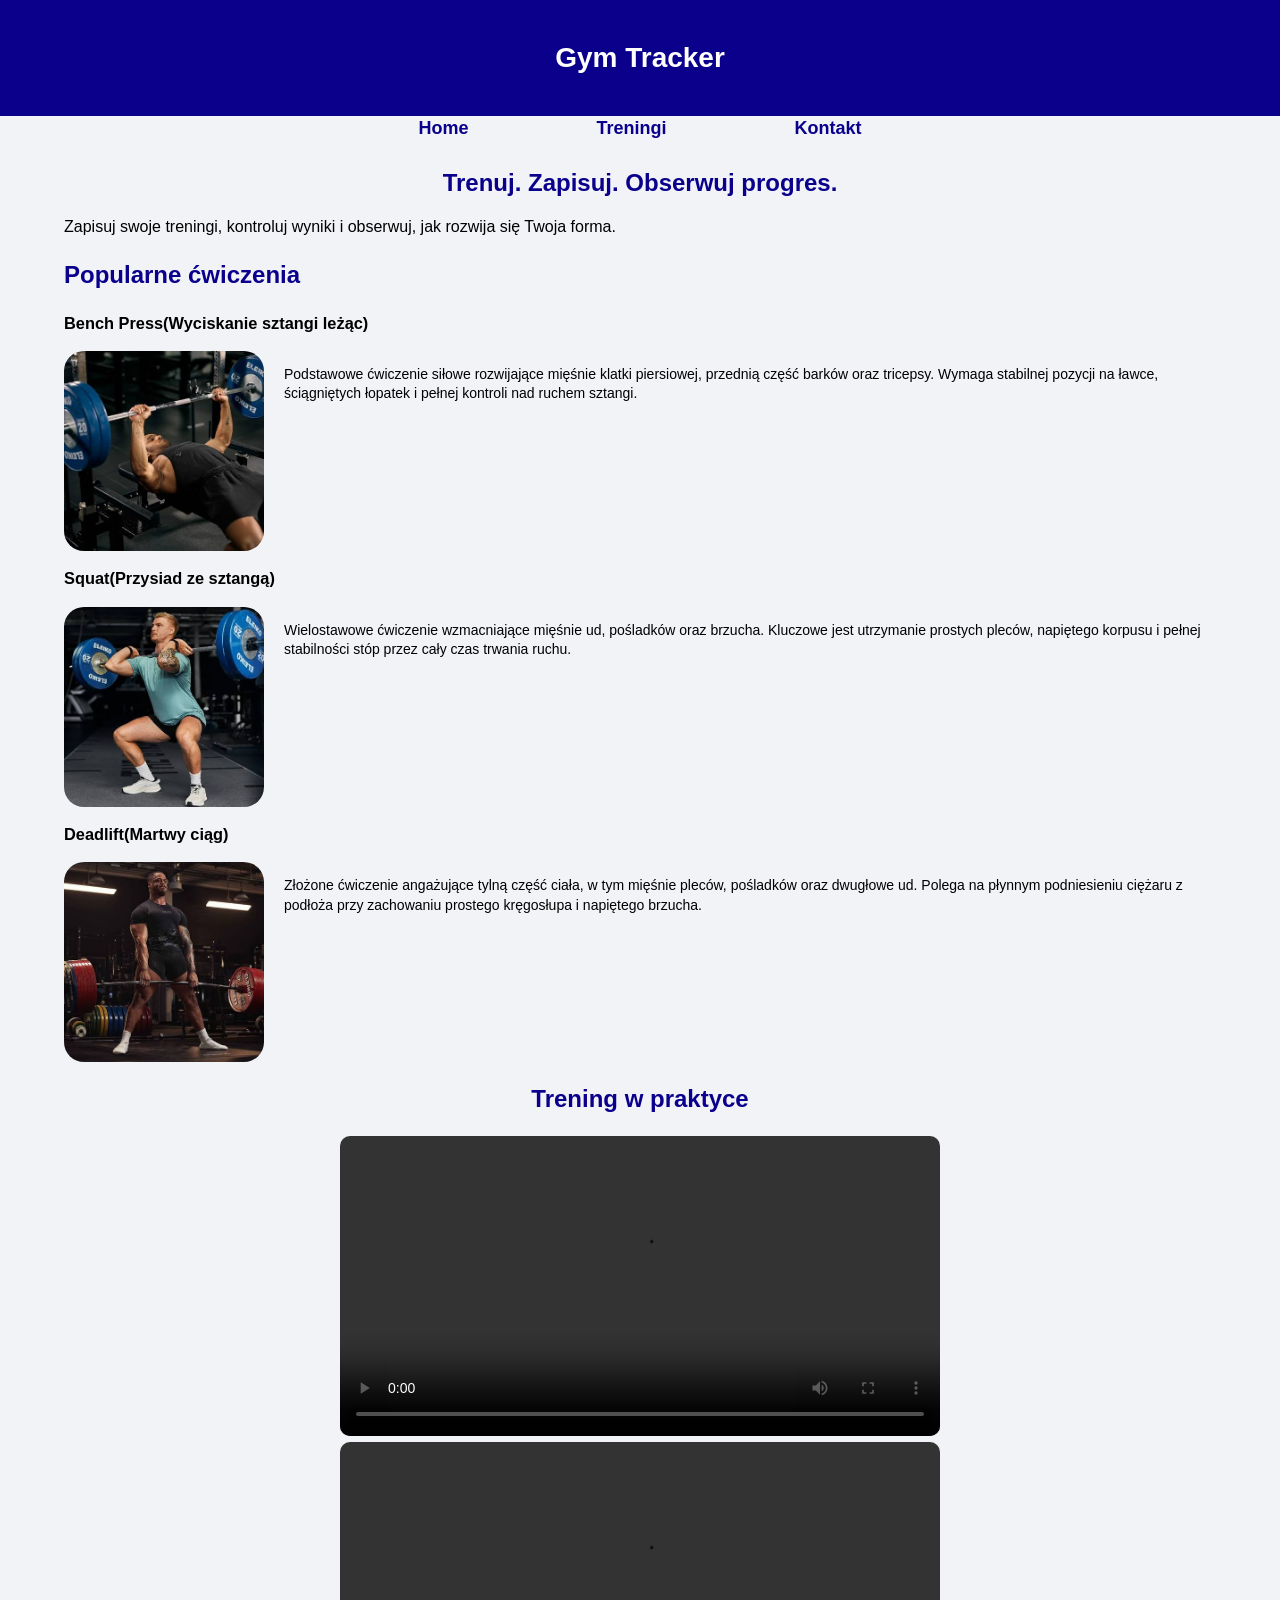
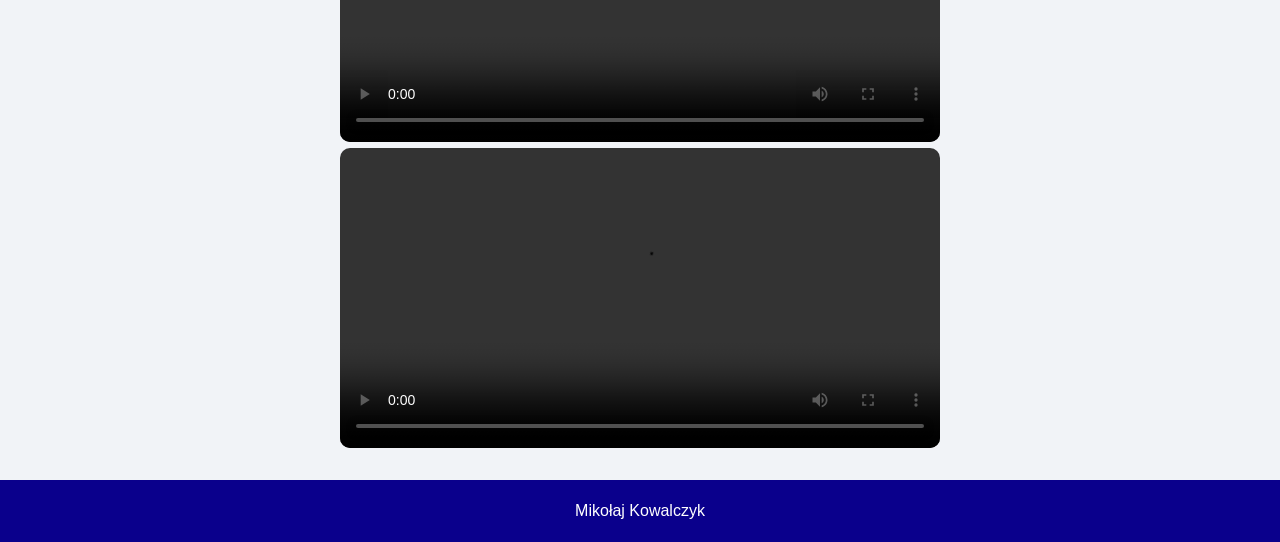
<file: index.html>
<!doctype html>
<html lang="pl">
  <head>
    <meta charset="UTF-8" />
    <meta http-equiv="refresh" content="0; url=./Projekt_1/" />
    <title>Redirecting...</title>
  </head>
  <body>
    <p>
      Przekierowywanie do projektu... <a href="./Projekt_1/">Kliknij tutaj</a>.
    </p>
  </body>
</html>
</file>
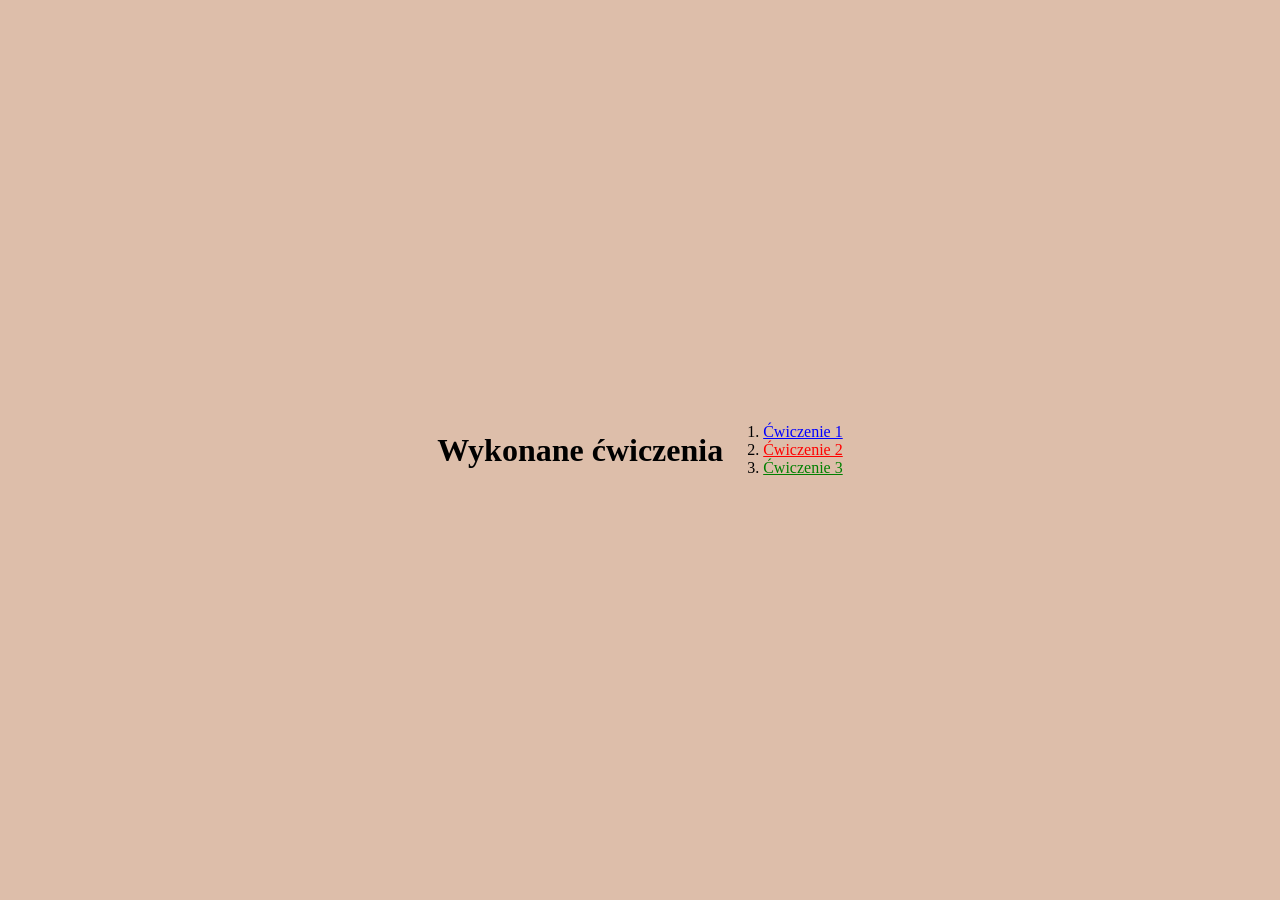
<file: Lab_01/index.html>
<!doctype html>
<html lang="pl">
  <head>
    <meta charset="UTF-8" />
    <meta name="viewport" content="width=device-width, initial-scale=1.0" />
    <title>My Website</title>
    <link rel="stylesheet" href="./style.css" />
  </head>
  <body>
    <main class="main-container">
      <h1>Wykonane ćwiczenia</h1>
      <ol>
        <li><a class="link-1" href="cwiczenie1.html">Ćwiczenie 1</a></li>
        <li><a class="link-2" href="cwiczenie2.html">Ćwiczenie 2</a></li>
        <li><a class="link-3" href="cwiczenie3.html">Ćwiczenie 3</a></li>
      </ol>
    </main>
    <script src="index.js"></script>
  </body>
</html>
</file>
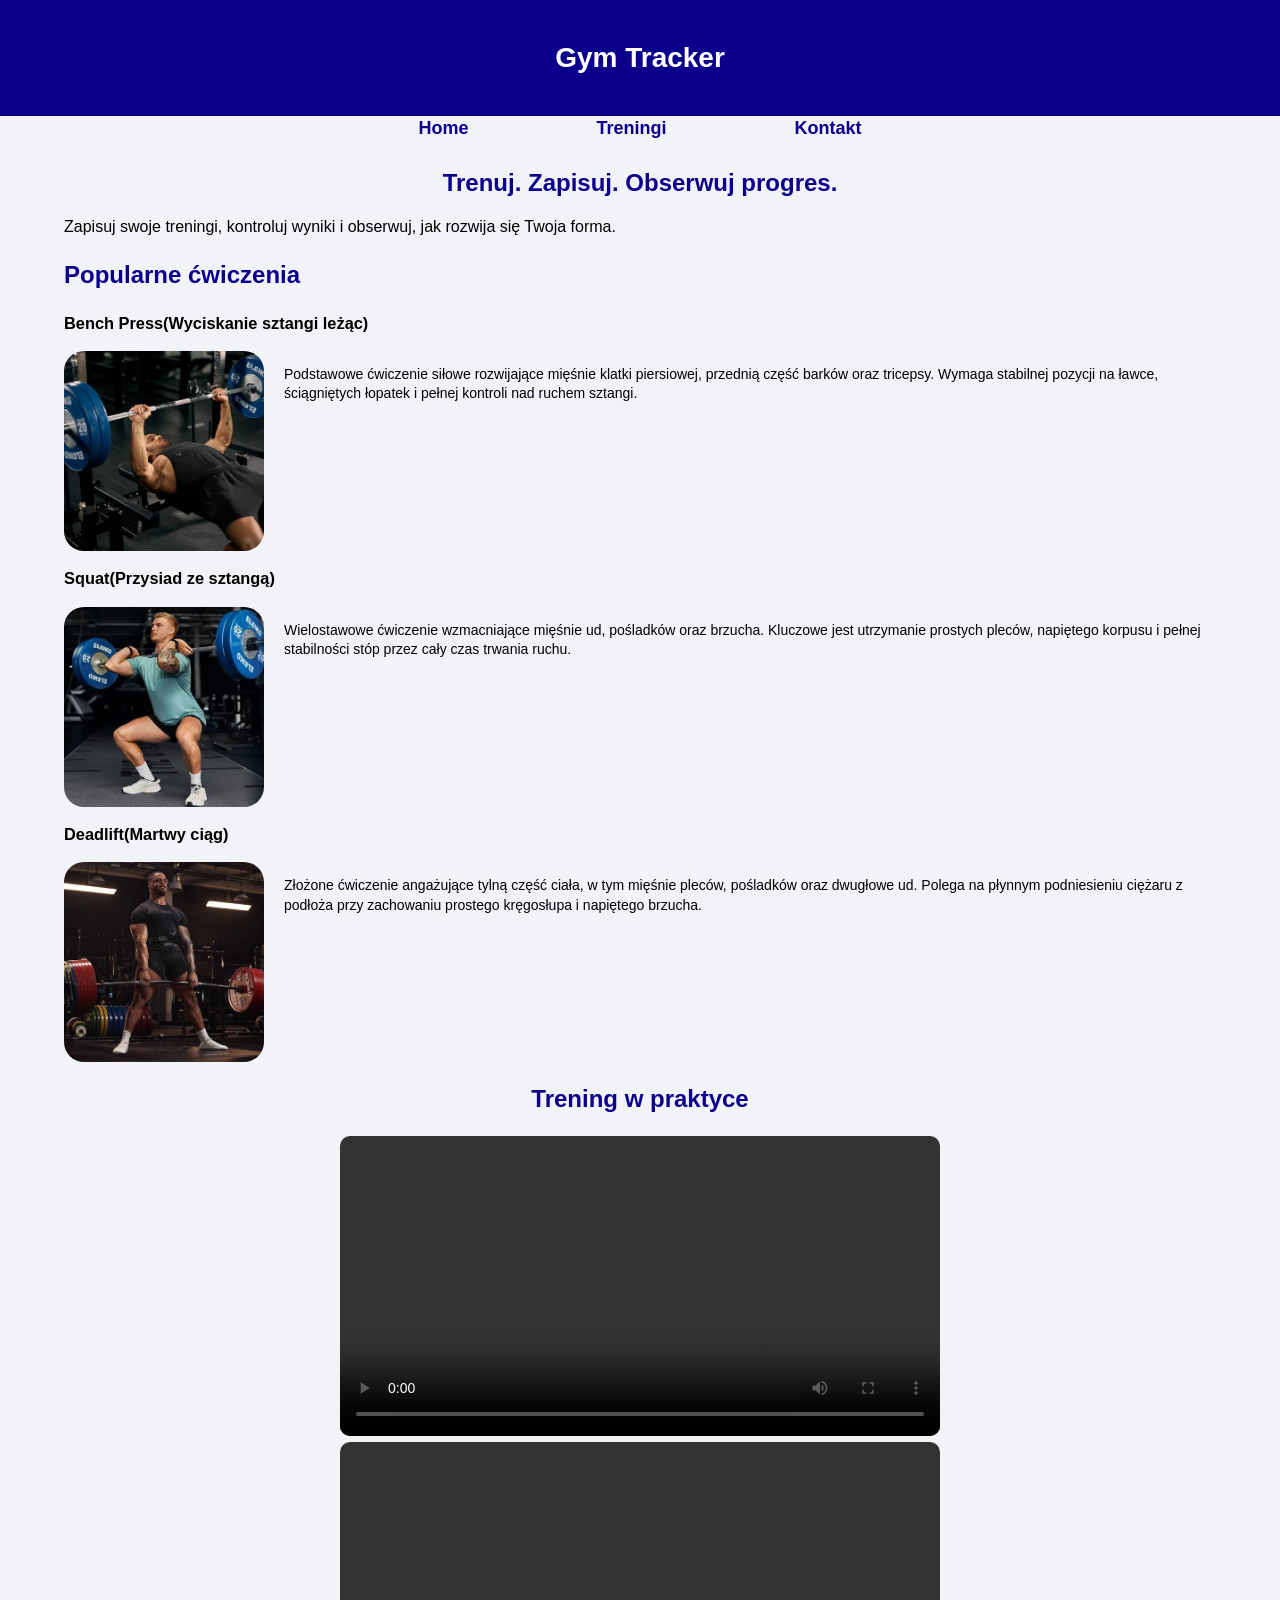
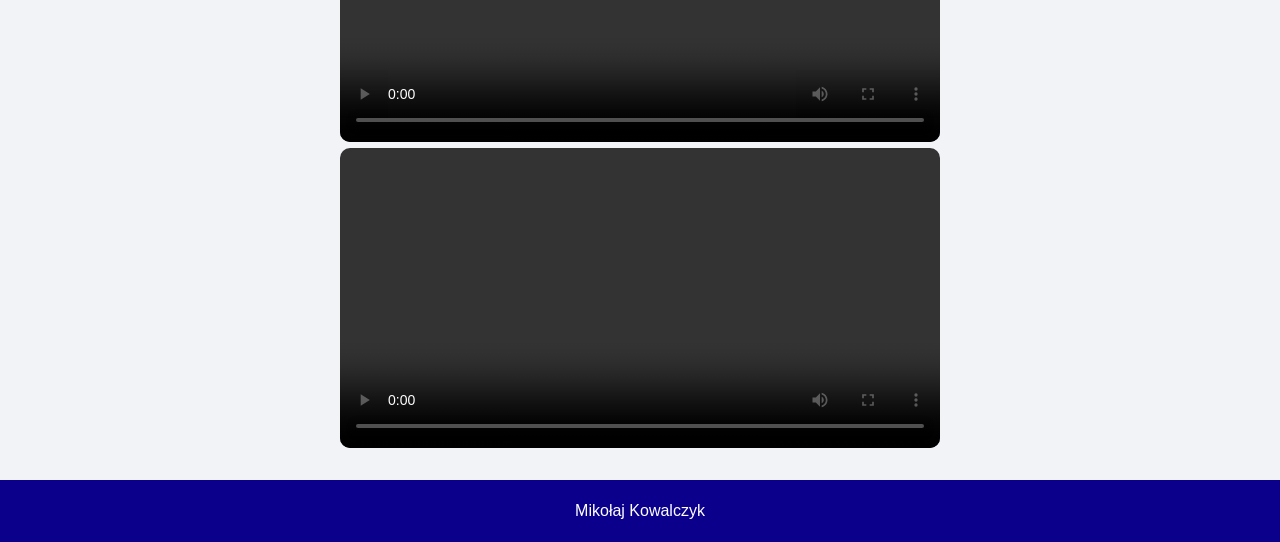
<file: Projekt_1/index.html>
<!doctype html>
<html lang="pl">
  <head>
    <meta charset="UTF-8" />
    <meta name="viewport" content="width=device-width, initial-scale=1.0" />
    <title>Gym Tracker - Strona główna</title>
    <link rel="stylesheet" href="./style.css" />
  </head>

  <body>
    <header>Gym Tracker</header>
    <nav>
      <ul>
        <li><a href="index.html">Home</a></li>
        <li><a href="treningi.html">Treningi</a></li>
        <li><a href="kontakt.html">Kontakt</a></li>
      </ul>
    </nav>
    <main class="main-container">
      <section>
        <h1>Trenuj. Zapisuj. Obserwuj progres.</h1>
        <p>
          Zapisuj swoje treningi, kontroluj wyniki i obserwuj, jak rozwija się
          Twoja forma.
        </p>
      </section>

      <section>
        <h2>Popularne ćwiczenia</h2>

        <article>
          <h3>Bench Press(Wyciskanie sztangi leżąc)</h3>
          <div>
            <img src="bench-press.jpg" alt="Bench Press photo" class="photo" />
            <p>
              Podstawowe ćwiczenie siłowe rozwijające mięśnie klatki piersiowej,
              przednią część barków oraz tricepsy. Wymaga stabilnej pozycji na
              ławce, ściągniętych łopatek i pełnej kontroli nad ruchem sztangi.
            </p>
          </div>
        </article>

        <article>
          <h3>Squat(Przysiad ze sztangą)</h3>
          <div>
            <img src="squat.jpg" alt="Squat photo" class="photo" />
            <p>
              Wielostawowe ćwiczenie wzmacniające mięśnie ud, pośladków oraz
              brzucha. Kluczowe jest utrzymanie prostych pleców, napiętego
              korpusu i pełnej stabilności stóp przez cały czas trwania ruchu.
            </p>
          </div>
        </article>

        <article>
          <h3>Deadlift(Martwy ciąg)</h3>
          <div>
            <img src="deadlift.jpg" alt="Deadlift photo" class="photo" />
            <p>
              Złożone ćwiczenie angażujące tylną część ciała, w tym mięśnie
              pleców, pośladków oraz dwugłowe ud. Polega na płynnym podniesieniu
              ciężaru z podłoża przy zachowaniu prostego kręgosłupa i napiętego
              brzucha.
            </p>
          </div>
        </article>
      </section>
      <section class="sekcja-filmy">
        <h2>Trening w praktyce</h2>
        <video controls width="600">
          <source src="bench-press.mp4" type="video/mp4" />
          Twoje urządzenie nie obsługuje wideo.
        </video>
        <video controls width="600">
          <source src="squat.mp4" type="video/mp4" />
          Twoje urządzenie nie obsługuje wideo.
        </video>
        <video controls width="600">
          <source src="deadlift.mp4" type="video/mp4" />
          Twoje urządzenie nie obsługuje wideo.
        </video>
      </section>
    </main>

    <footer>Mikołaj Kowalczyk</footer>
    <script src="index.js"></script>
  </body>
</html>
</file>
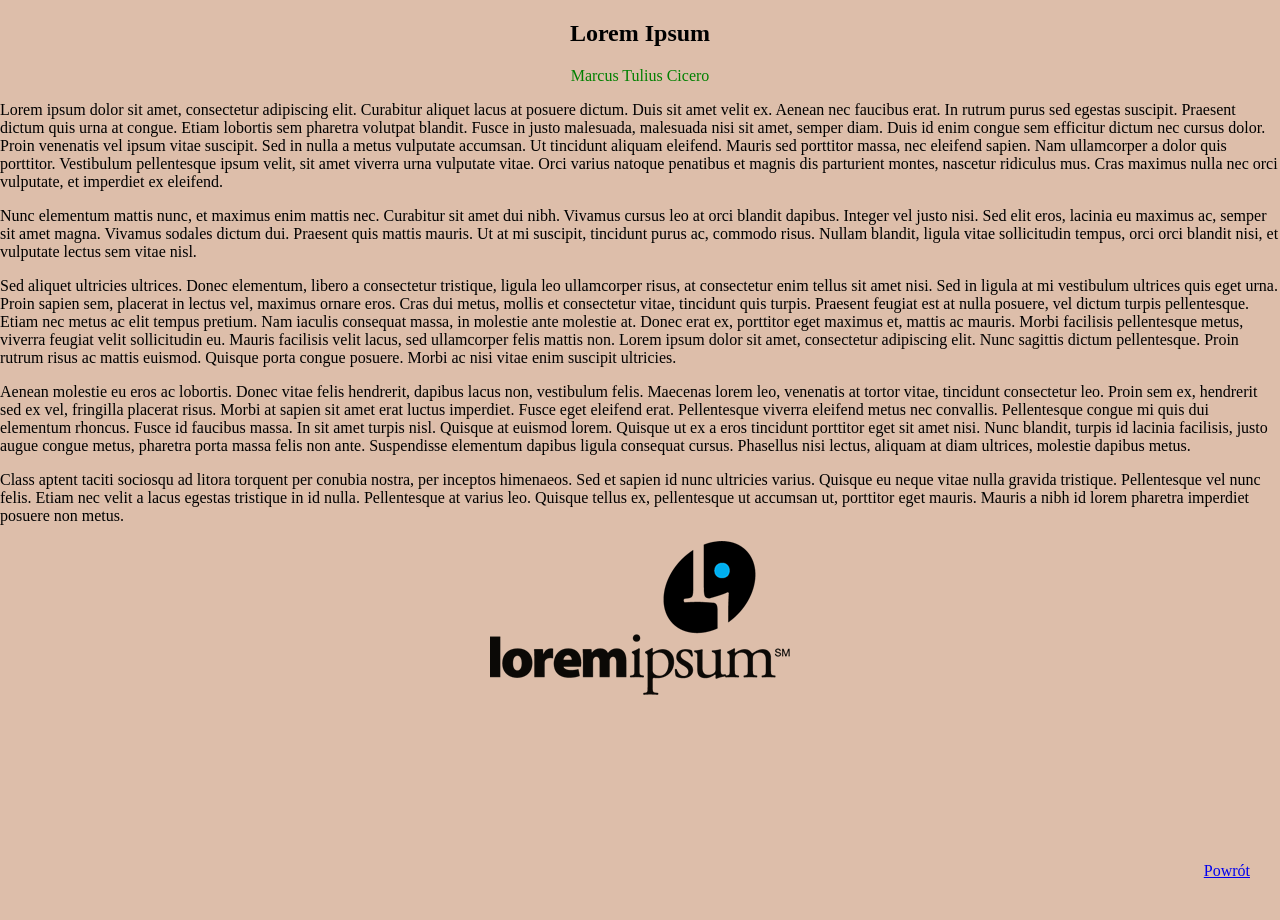
<file: Lab_01/cwiczenie1.html>
<!doctype html>
<html lang="pl">
  <head>
    <meta charset="UTF-8" />
    <meta name="viewport" content="width=device-width, initial-scale=1.0" />
    <title>Ćwiczenie 1</title>
    <link rel="stylesheet" href="./style.css" />
  </head>
  <body>
    <article>
      <h1 class="title">Lorem Ipsum</h1>
      <span class="author">Marcus Tulius Cicero</span>
      <p>
        Lorem ipsum dolor sit amet, consectetur adipiscing elit. Curabitur
        aliquet lacus at posuere dictum. Duis sit amet velit ex. Aenean nec
        faucibus erat. In rutrum purus sed egestas suscipit. Praesent dictum
        quis urna at congue. Etiam lobortis sem pharetra volutpat blandit. Fusce
        in justo malesuada, malesuada nisi sit amet, semper diam. Duis id enim
        congue sem efficitur dictum nec cursus dolor. Proin venenatis vel ipsum
        vitae suscipit. Sed in nulla a metus vulputate accumsan. Ut tincidunt
        aliquam eleifend. Mauris sed porttitor massa, nec eleifend sapien. Nam
        ullamcorper a dolor quis porttitor. Vestibulum pellentesque ipsum velit,
        sit amet viverra urna vulputate vitae. Orci varius natoque penatibus et
        magnis dis parturient montes, nascetur ridiculus mus. Cras maximus nulla
        nec orci vulputate, et imperdiet ex eleifend.
      </p>
      <p>
        Nunc elementum mattis nunc, et maximus enim mattis nec. Curabitur sit
        amet dui nibh. Vivamus cursus leo at orci blandit dapibus. Integer vel
        justo nisi. Sed elit eros, lacinia eu maximus ac, semper sit amet magna.
        Vivamus sodales dictum dui. Praesent quis mattis mauris. Ut at mi
        suscipit, tincidunt purus ac, commodo risus. Nullam blandit, ligula
        vitae sollicitudin tempus, orci orci blandit nisi, et vulputate lectus
        sem vitae nisl.
      </p>
      <p>
        Sed aliquet ultricies ultrices. Donec elementum, libero a consectetur
        tristique, ligula leo ullamcorper risus, at consectetur enim tellus sit
        amet nisi. Sed in ligula at mi vestibulum ultrices quis eget urna. Proin
        sapien sem, placerat in lectus vel, maximus ornare eros. Cras dui metus,
        mollis et consectetur vitae, tincidunt quis turpis. Praesent feugiat est
        at nulla posuere, vel dictum turpis pellentesque. Etiam nec metus ac
        elit tempus pretium. Nam iaculis consequat massa, in molestie ante
        molestie at. Donec erat ex, porttitor eget maximus et, mattis ac mauris.
        Morbi facilisis pellentesque metus, viverra feugiat velit sollicitudin
        eu. Mauris facilisis velit lacus, sed ullamcorper felis mattis non.
        Lorem ipsum dolor sit amet, consectetur adipiscing elit. Nunc sagittis
        dictum pellentesque. Proin rutrum risus ac mattis euismod. Quisque porta
        congue posuere. Morbi ac nisi vitae enim suscipit ultricies.
      </p>
      <p>
        Aenean molestie eu eros ac lobortis. Donec vitae felis hendrerit,
        dapibus lacus non, vestibulum felis. Maecenas lorem leo, venenatis at
        tortor vitae, tincidunt consectetur leo. Proin sem ex, hendrerit sed ex
        vel, fringilla placerat risus. Morbi at sapien sit amet erat luctus
        imperdiet. Fusce eget eleifend erat. Pellentesque viverra eleifend metus
        nec convallis. Pellentesque congue mi quis dui elementum rhoncus. Fusce
        id faucibus massa. In sit amet turpis nisl. Quisque at euismod lorem.
        Quisque ut ex a eros tincidunt porttitor eget sit amet nisi. Nunc
        blandit, turpis id lacinia facilisis, justo augue congue metus, pharetra
        porta massa felis non ante. Suspendisse elementum dapibus ligula
        consequat cursus. Phasellus nisi lectus, aliquam at diam ultrices,
        molestie dapibus metus.
      </p>
      <p>
        Class aptent taciti sociosqu ad litora torquent per conubia nostra, per
        inceptos himenaeos. Sed et sapien id nunc ultricies varius. Quisque eu
        neque vitae nulla gravida tristique. Pellentesque vel nunc felis. Etiam
        nec velit a lacus egestas tristique in id nulla. Pellentesque at varius
        leo. Quisque tellus ex, pellentesque ut accumsan ut, porttitor eget
        mauris. Mauris a nibh id lorem pharetra imperdiet posuere non metus.
      </p>
    </article>
    <div class="obrazek">
      <img src="Lorem_Ipsum-logo.png" alt="Logo Lorem Ipsum" />
    </div>
    <script src="index.js"></script>
    <a href="index.html" class="index-link"> Powrót</a>
  </body>
</html>
</file>
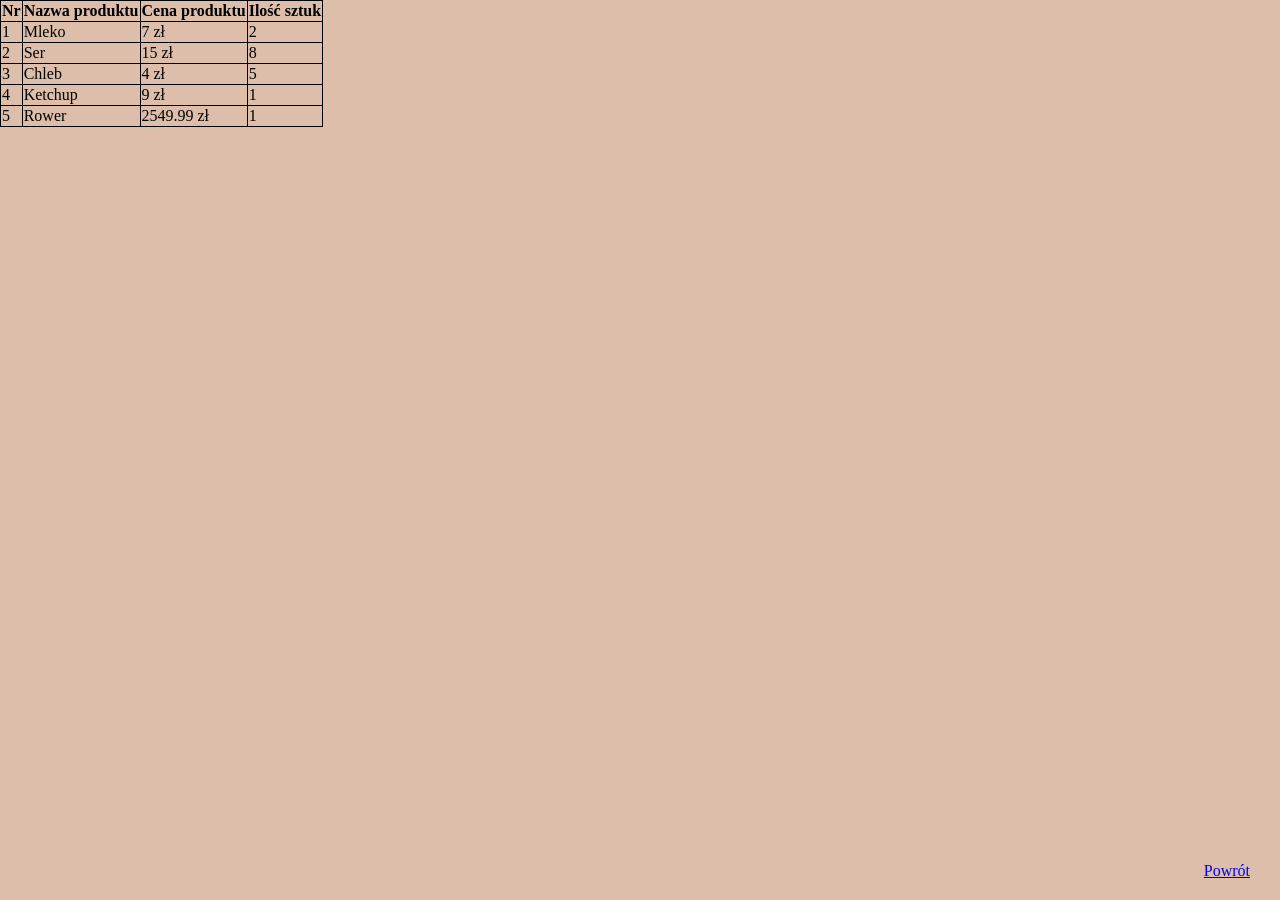
<file: Lab_01/cwiczenie2.html>
<!doctype html>
<html lang="pl">
  <head>
    <meta charset="UTF-8" />
    <meta name="viewport" content="width=device-width, initial-scale=1.0" />
    <title>Ćwiczenie 2</title>
    <link rel="stylesheet" href="./style.css" />
  </head>
  <body>
    <table>
      <thead>
        <tr>
          <th>Nr</th>
          <th>Nazwa produktu</th>
          <th>Cena produktu</th>
          <th>Ilość sztuk</th>
        </tr>
      </thead>
      <tbody>
        <tr>
          <td>1</td>
          <td>Mleko</td>
          <td>7 zł</td>
          <td>2</td>
        </tr>
        <tr>
          <td>2</td>
          <td>Ser</td>
          <td>15 zł</td>
          <td>8</td>
        </tr>
        <tr>
          <td>3</td>
          <td>Chleb</td>
          <td>4 zł</td>
          <td>5</td>
        </tr>
        <tr>
          <td>4</td>
          <td>Ketchup</td>
          <td>9 zł</td>
          <td>1</td>
        </tr>
        <tr>
          <td>5</td>
          <td>Rower</td>
          <td>2549.99 zł</td>
          <td>1</td>
        </tr>
      </tbody>
    </table>
    <script src="index.js"></script>
    <a href="index.html" class="index-link"> Powrót</a>
  </body>
</html>
</file>
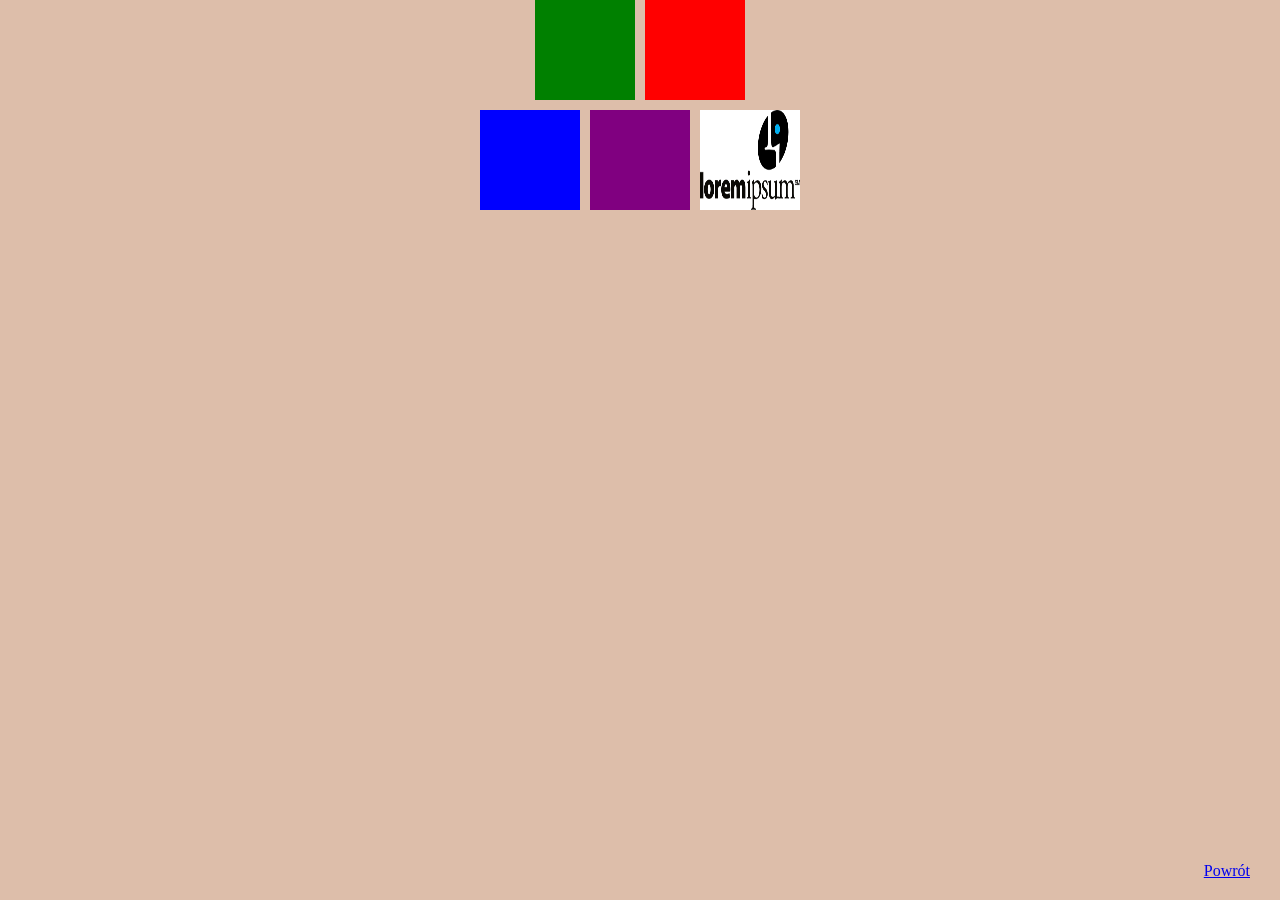
<file: Lab_01/cwiczenie3.html>
<!doctype html>
<html lang="pl">
  <head>
    <meta charset="UTF-8" />
    <meta name="viewport" content="width=device-width, initial-scale=1.0" />
    <title>Ćwiczenie 3</title>
    <link rel="stylesheet" href="./style.css" />
  </head>
  <body>
    <div class="row">
      <div class="kwadrat kwadrat1"></div>
      <div class="kwadrat kwadrat2"></div>
    </div>
    <div class="row">
      <div class="kwadrat kwadrat3"></div>
      <div class="kwadrat kwadrat4"></div>
      <img
        src="Lorem_Ipsum-logo.png"
        alt="Logo Lorem Ipsum"
        class="kwadrat kwadrat5"
      />
    </div>
    <script src="index.js"></script>
    <a href="index.html" class="index-link"> Powrót</a>
  </body>
</html>
</file>
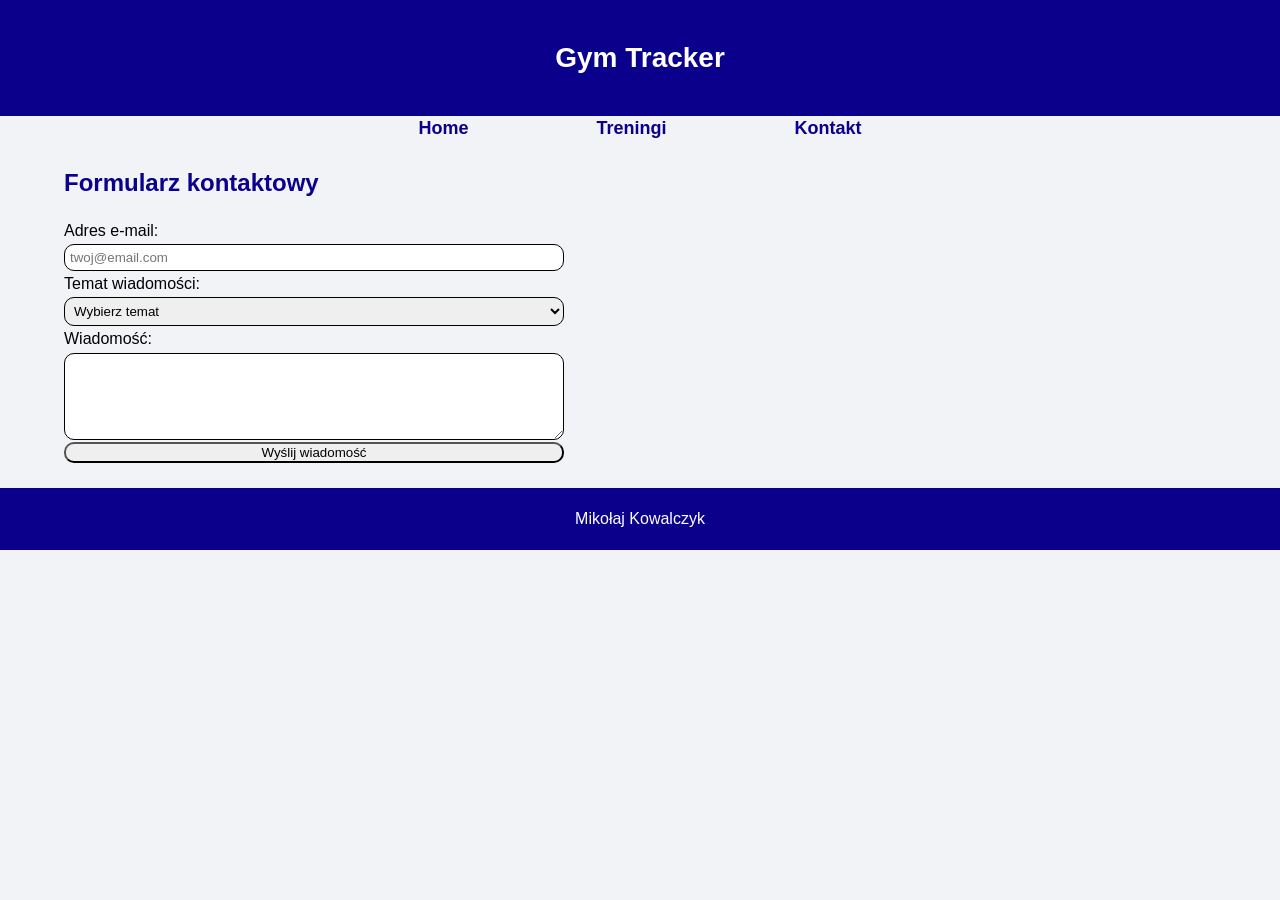
<file: Projekt_1/kontakt.html>
<!doctype html>
<html lang="pl">
  <head>
    <meta charset="UTF-8" />
    <meta name="viewport" content="width=device-width, initial-scale=1.0" />
    <title>Gym Tracker - Kontakt</title>
    <link rel="stylesheet" href="./style.css" />
  </head>

  <body>
    <header>Gym Tracker</header>

    <nav>
      <ul>
        <li><a href="index.html">Home</a></li>
        <li><a href="treningi.html">Treningi</a></li>
        <li><a href="kontakt.html">Kontakt</a></li>
      </ul>
    </nav>

    <main class="main-container">
      <section>
        <h2>Formularz kontaktowy</h2>
        <form>
          <label for="email">Adres e-mail:</label>
          <input
            type="email"
            id="email"
            name="email"
            placeholder="twoj@email.com"
            required
          />

          <label for="subject">Temat wiadomości:</label>

          <select id="subject" name="subject" required>
            <option value="">Wybierz temat</option>
            <option>Pytanie o stronę</option>
            <option>Problem techniczny</option>
            <option>Inne</option>
          </select>

          <label for="message">Wiadomość:</label>
          <textarea id="message" name="message" rows="5" required></textarea>
          <button type="submit">Wyślij wiadomość</button>
        </form>
      </section>
    </main>

    <footer>Mikołaj Kowalczyk</footer>
    <script src="index.js"></script>
  </body>
</html>
</file>
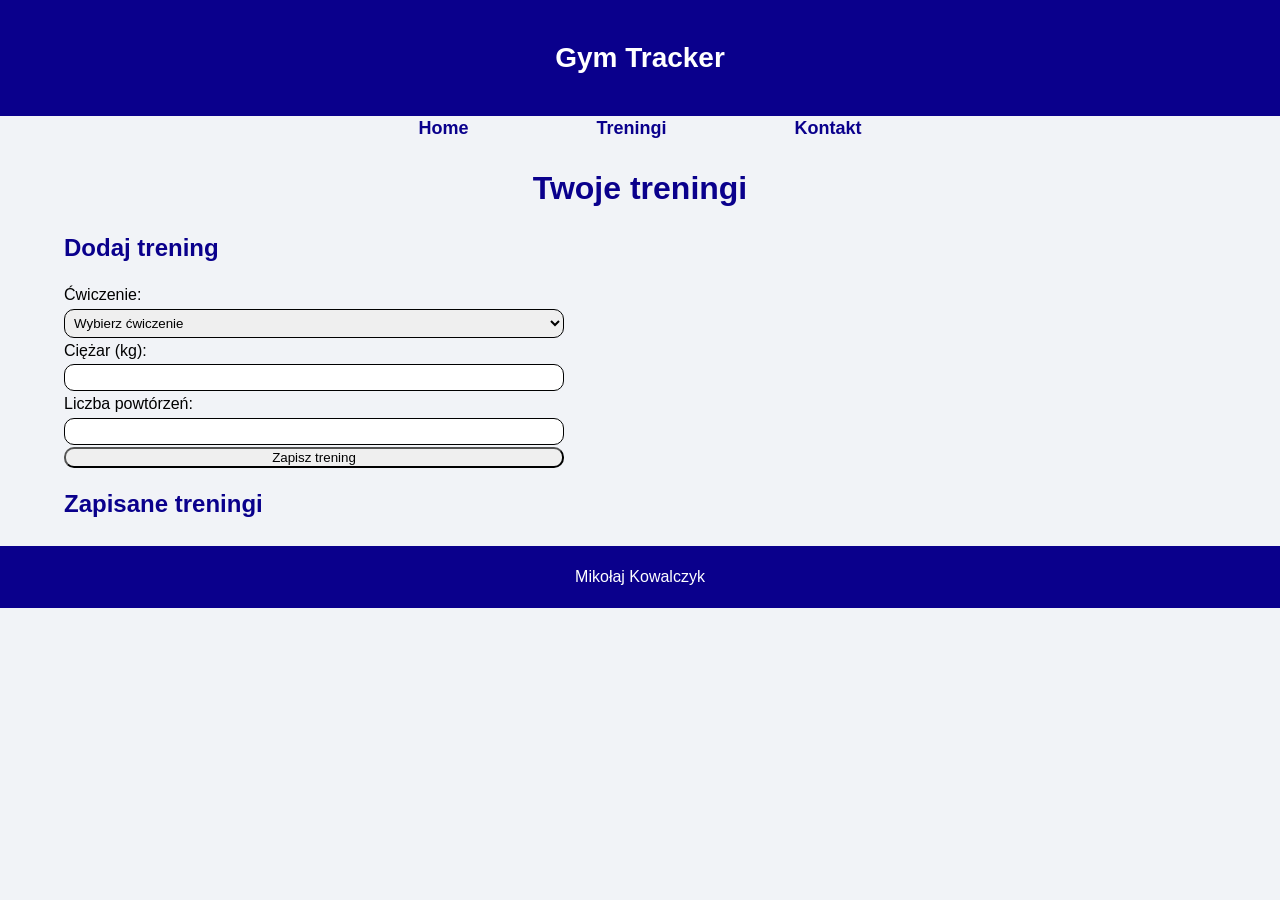
<file: Projekt_1/treningi.html>
<!doctype html>
<html lang="pl">
  <head>
    <meta charset="UTF-8" />
    <meta name="viewport" content="width=device-width, initial-scale=1.0" />
    <title>Gym Tracker - Treningi</title>
    <link rel="stylesheet" href="./style.css" />
  </head>
  <body>
    <header>Gym Tracker</header>

    <nav>
      <ul>
        <li><a href="index.html">Home</a></li>
        <li><a href="treningi.html">Treningi</a></li>
        <li><a href="kontakt.html">Kontakt</a></li>
      </ul>
    </nav>

    <main class="main-container">
      <h1>Twoje treningi</h1>

      <section class="sekcja-dodaj-trening">
        <h2>Dodaj trening</h2>

        <form id="trainingForm">
          <label for="exercise">Ćwiczenie:</label>

          <select id="exercise" required>
            <option value="">Wybierz ćwiczenie</option>
            <option>Bench Press</option>
            <option>Squat</option>
            <option>Deadlift</option>
            <option>Overhead Press</option>
          </select>

          <label for="weight">Ciężar (kg):</label>
          <input type="number" id="weight" min="0" step="0.5" required />
          <label for="reps">Liczba powtórzeń:</label>
          <input type="number" id="reps" min="1" required />
          <button type="submit">Zapisz trening</button>
        </form>
      </section>

      <section>
        <h2>Zapisane treningi</h2>
        <ul id="trainingList"></ul>
      </section>
    </main>

    <footer>Mikołaj Kowalczyk</footer>
    <script src="index.js"></script>
  </body>
</html>
</file>
<file: Lab_01/style.css>
html {
  background-color: #ddbeaa;
  height: 100vh;
}
body {
  height: 100vh;
  margin: 0;
}
.main-container {
  height: 100%;
  display: flex;
  align-items: center;
  justify-content: center;
}

.link-1 {
  color: blue;
}

.link-2 {
  color: red;
}

.link-3 {
  color: green;
}

.title {
  text-align: center;
}

.author {
  color: green;
  text-align: center;
  display: block;
}

.obrazek {
  text-align: center;
}

table,
th,
td {
  border: 1px solid black;
}

table {
  border-collapse: collapse;
}

.row {
  display: flex;
  justify-content: center;
  gap: 10px;
  margin-bottom: 10px;
}

.kwadrat {
  height: 100px;
  width: 100px;
}

.kwadrat1 {
  background-color: green;
}

.kwadrat2 {
  background-color: red;
}

.kwadrat3 {
  background-color: blue;
}

.kwadrat4 {
  background-color: purple;
}

.kwadrat5 {
  background-color: white;
}

.index-link {
  position: fixed;
  bottom: 20px;
  right: 30px;
}
</file>
<file: Projekt_1/style.css>
* {
  box-sizing: border-box;
}

body {
  margin: 0;
  font-family: Arial, Helvetica, sans-serif;
  background-color: #f1f3f7;
  color: black;
  line-height: 1.4;
}

header {
  color: white;
  background-color: rgb(10, 0, 140);
  padding: 3%;
  text-align: center;
  font-size: 28px;
  font-weight: bold;
}

main {
  max-width: 100%;
  width: 90%;
  margin: 25px auto;
}

h1 {
  color: rgb(10, 0, 140);
  margin: 0;
  text-align: center;
}

h2 {
  color: rgb(10, 0, 140);
}

nav ul {
  display: flex;
  justify-content: center;
  align-items: center;
  flex-wrap: wrap;
  list-style: none;
  padding: 0%;
  margin: 0;
  gap: 10%;
}

nav a {
  text-decoration: none;
  color: rgb(10, 0, 140);
  font-size: 18px;
  font-weight: bold;
}

nav a:hover {
  color: rgb(47, 0, 255);
}

section {
  background-color: #f1f3f7;
}

button:hover {
  background-color: rgb(47, 0, 255);
}

button {
  border-radius: 10px;
}

form {
  display: flex;
  flex-direction: column;
  gap: 2px;
  max-width: 500px;
}

input,
select,
textarea {
  padding: 5px;
  border: 1.5px solid black;
  border-radius: 10px;
}

footer {
  text-align: center;
  padding: 20px;
  color: white;
  background-color: rgb(10, 0, 140);
}

article {
  font-size: 14px;
}

article div {
  display: flex;
  gap: 20px;
}

.photo {
  max-width: 200px;
  width: 100%;
  height: auto;
  border-radius: 10%;
}

video {
  max-width: 100%;
  height: auto;
  border-radius: 10px;
}

.sekcja-filmy {
  display: block;
  text-align: center;
}
</file>
